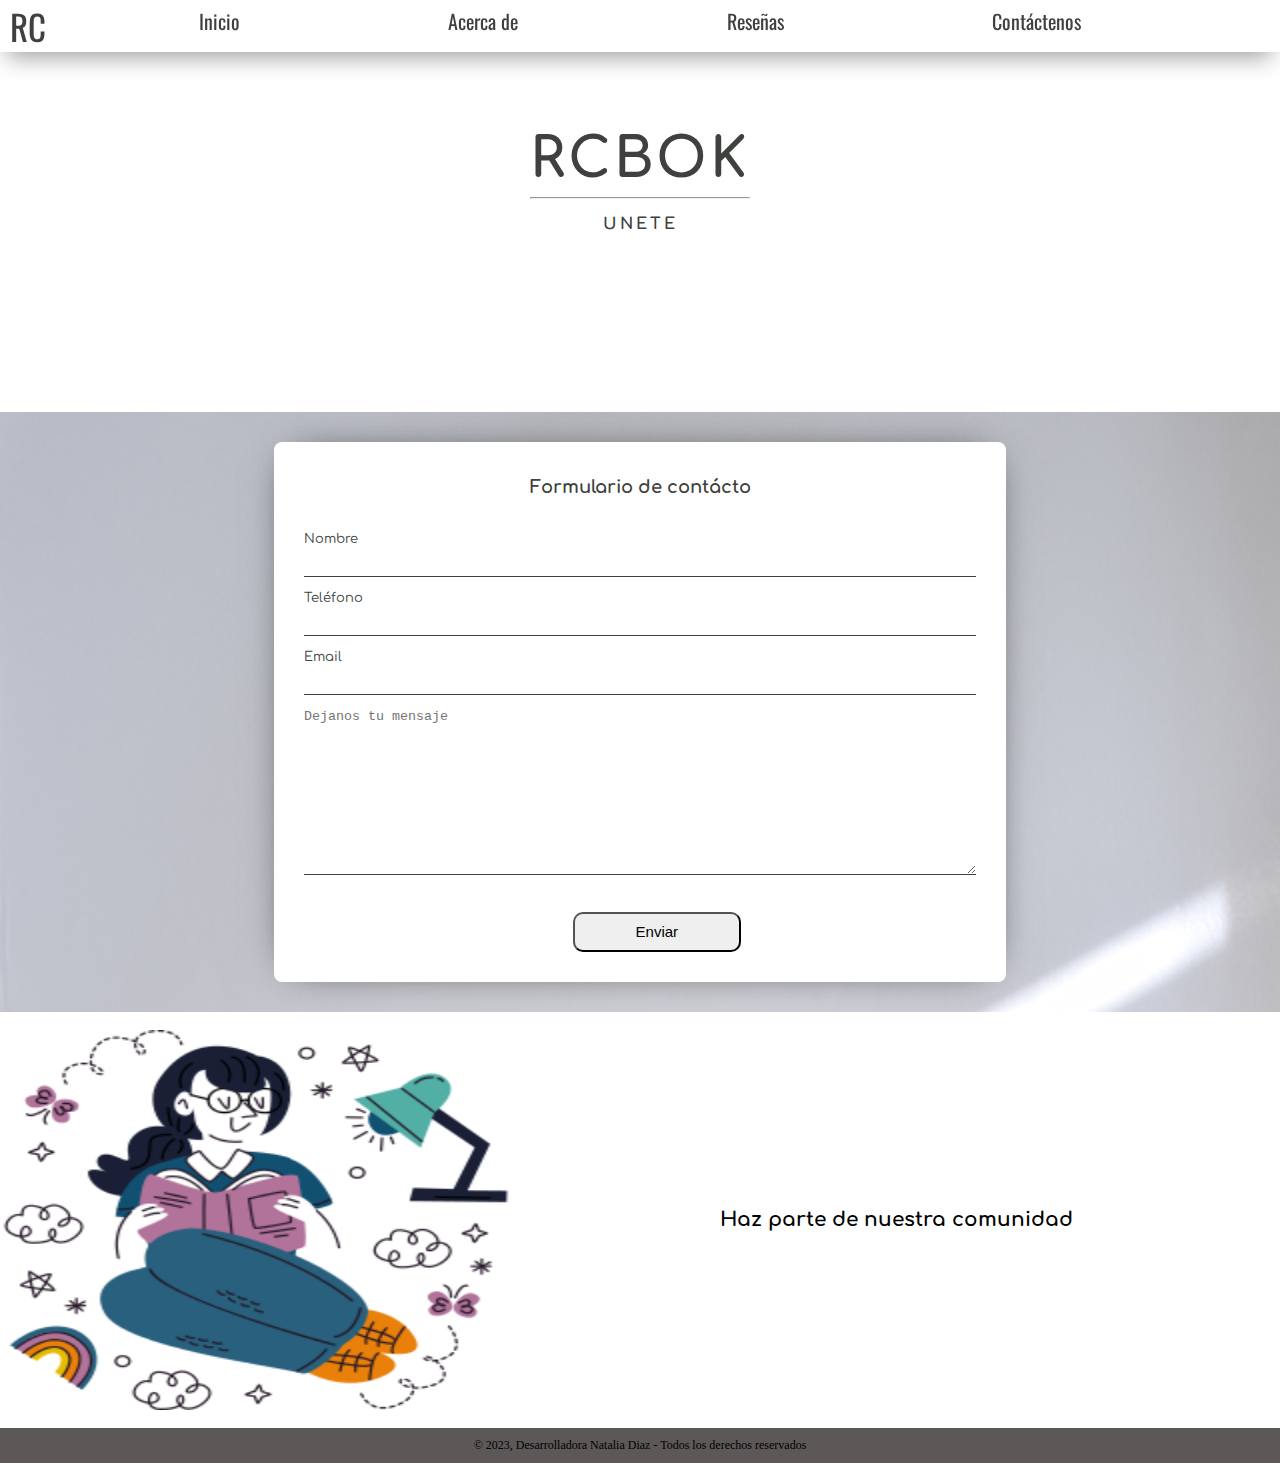
<file: assets/components/contact/contact.html>
<!DOCTYPE html>
<html lang="en">
<head>
  <meta charset="UTF-8">
  <meta http-equiv="X-UA-Compatible" content="IE=edge">
  <meta name="viewport" content="width=device-width, initial-scale=1.0">
  <link rel="stylesheet" href="./contact.css">
  <link rel="stylesheet" href="https://fonts.googleapis.com/css2?family=Material+Symbols+Outlined:opsz,wght,FILL,GRAD@20..48,100..700,0..1,-50..200" />
  <title>Inicio</title>
</head>
<body>
  <header class="header">
    <a href="/index.html" class="logo">RC</a>
    <input type="checkbox" id="side-menu" class="side-menu" />
    <label for="side-menu" class="hamb"
      ><span class="hamb-line"></span
    ></label>
    <nav class="nav">
      <ul class="menu">
        <li><a href="/index.html">Inicio</a></li>
        <li><a href="/assets/components/about/about.html">Acerca de</a></li>
        <li><a href="/assets/components/reviews/reviews.html">Reseñas</a></li>
        <li><a href="/assets/components/contact/contact.html">Contáctenos</a></li>
      </ul>
    </nav>
  </header>
  
  </header>

  <section class="banner-home">
    <div class="text-banner">
      <h1>RCBOK</h1>
      <hr />
      <h2>UNETE</h2>
    </div>
  </section>

<section class="form-container">
  <form id="myForm" class="form-content">
  <h2>Formulario de contácto</h2>
  <label for="nombre">Nombre
    <input type="text" name="nombre"required id="nombre" >
  </label>
  <br>
  
  <label for="telefono">Teléfono
    <input type="tel" name="telefono" required id="telefono" >
  </label>
  <br>

  <label for="email">Email
    <input type="email" name="email" required id="email" >
  </label>
  <br>
  
  <label>
    <textarea name="mensaje" id="mensaje" cols="30" rows="10" placeholder="Dejanos tu mensaje"></textarea>
  </label>

  <button type="submit">Enviar</button>
</form>
</section>
<br>
<section class="ilustracion-container">
  <img src="/assets/images/ilustracion.png" alt="ilustracion">
  <div class="ilustracion-content">
    <p>Haz parte de nuestra comunidad</p>
  </div>
</section>
<br>

<div id="modal" class="modal">
  <div class="modal-content">
    <span class="closed">&times;</span>
    <h4>Gracias por contactarnos!</h4>
    <p>Tus datos han sido enviados correctamente <br> Nos pondremos en contacto pronto</p>
  </div>
</div>


<footer>
  <p>&copy; 2023, Desarrolladora Natalia Diaz - Todos los derechos reservados</p>
</footer>
  

<script src="./contact.js"></script>
</body>
</file>
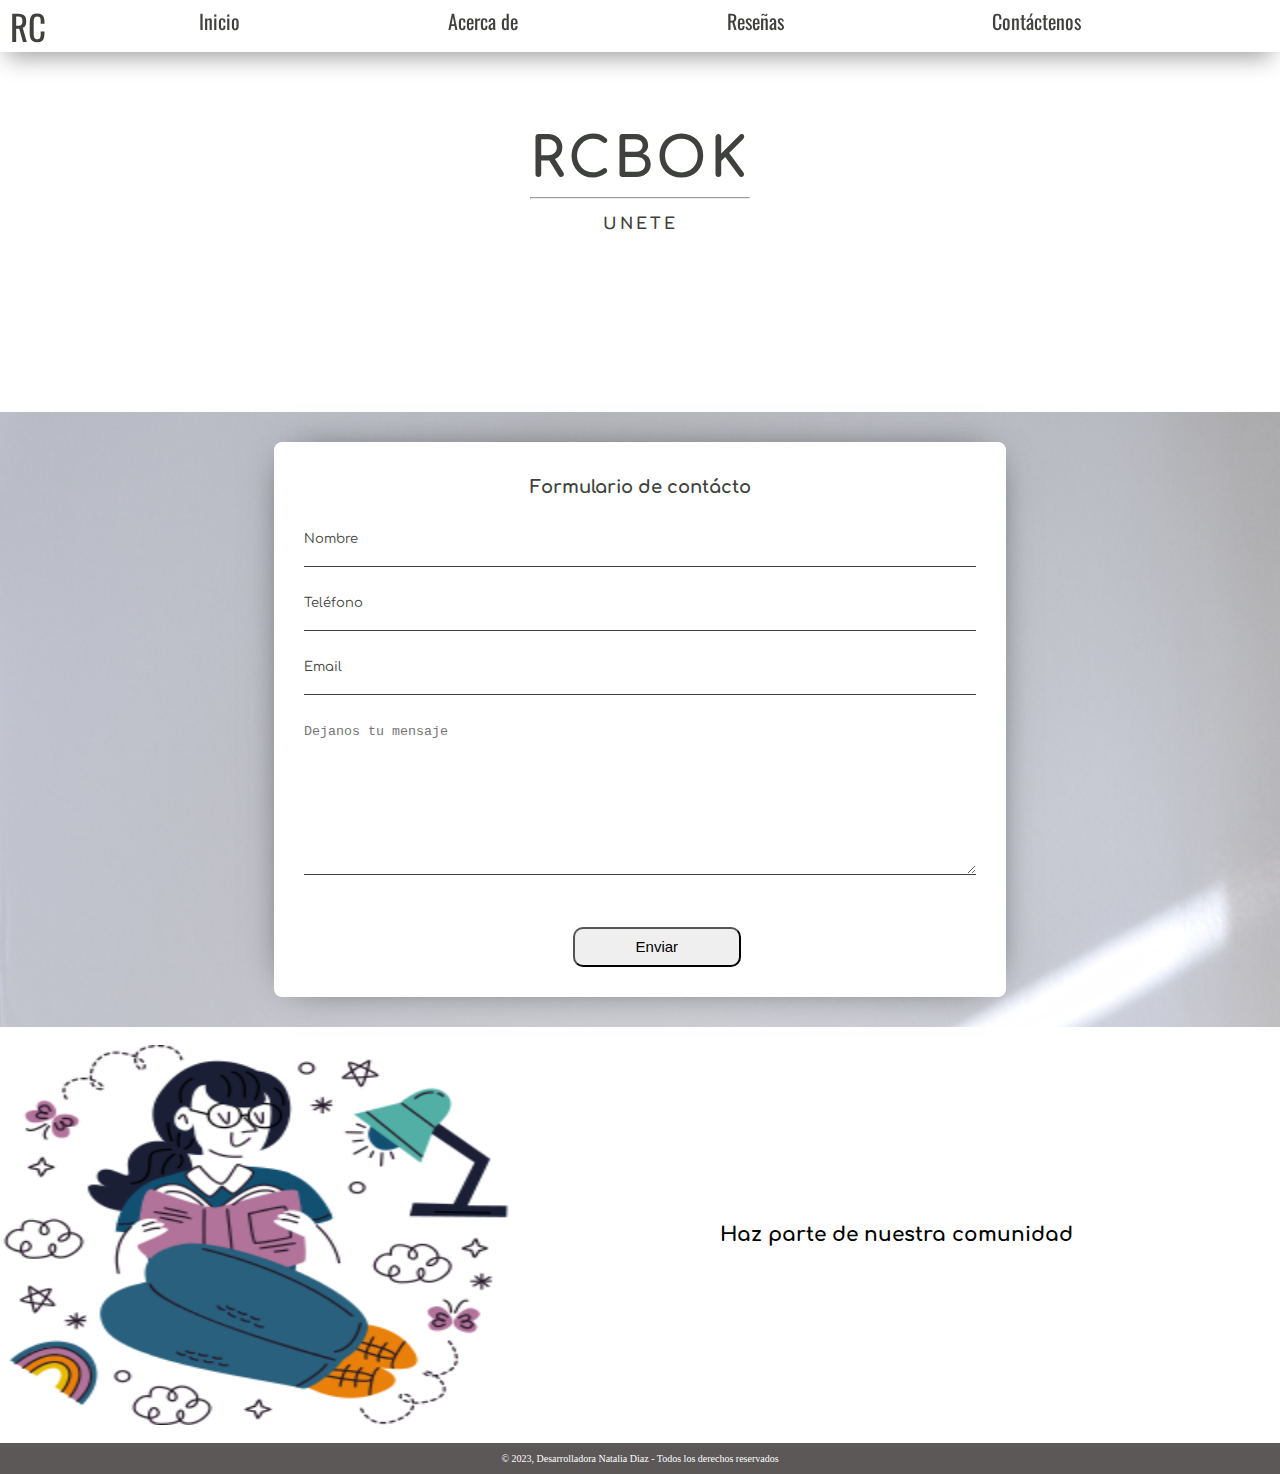
<file: docs/components/contact/contact.html>
<!DOCTYPE html>
<html lang="en">
<head>
  <meta charset="UTF-8">
  <meta http-equiv="X-UA-Compatible" content="IE=edge">
  <meta name="viewport" content="width=device-width, initial-scale=1.0">
  <link rel="stylesheet" href="./contact.css">
  <link rel="stylesheet" href="https://fonts.googleapis.com/css2?family=Material+Symbols+Outlined:opsz,wght,FILL,GRAD@20..48,100..700,0..1,-50..200" />
  <title>Contáctenos</title>
</head>
<body>
  <header class="header">
    <a href="../../index.html" class="logo">RC</a>
    <input type="checkbox" id="side-menu" class="side-menu" />
    <label for="side-menu" class="hamb"
      ><span class="hamb-line"></span
    ></label>
    <nav class="nav">
      <ul class="menu">
        <li><a href="../../index.html">Inicio</a></li>
        <li><a href="../about/about.html">Acerca de</a></li>
        <li><a href="../reviews/reviews.html">Reseñas</a></li>
        <li><a href="./contact.html">Contáctenos</a></li>
      </ul>
    </nav>
  </header>
  
  </header>

  <section class="banner-home">
    <div class="text-banner">
      <h1>RCBOK</h1>
      <hr />
      <h2>UNETE</h2>
    </div>
  </section>

<section class="form-container">
  <form id="myForm" class="form-content">
  <h2>Formulario de contácto</h2>
  <label for="nombre">Nombre
    <input type="text" name="nombre" required id="nombre" >
  </label>
  <br>
  
  <label for="telefono">Teléfono
    <input type="tel" name="telefono" required id="telefono" >
  </label>
  <br>

  <label for="email">Email
    <input type="email" name="email" required id="email" >
  </label>
  <br>
  
  <label>
    <textarea name="mensaje" id="mensaje" cols="30" rows="10" placeholder="Dejanos tu mensaje"></textarea>
  </label>

  <button type="submit">Enviar</button>
</form>
</section>
<br>
<section class="ilustracion-container">
  <img src="../../images/ilustracion.png" alt="ilustracion">
  <div class="ilustracion-content">
    <p>Haz parte de nuestra comunidad</p>
  </div>
</section>
<br>

<div id="modal" class="modal">
  <div class="modal-content">
    <span class="closed">&times;</span>
    <h4>Gracias por contactarnos! <span id="datos-modal"></span></h4>
    <p>Tus datos han sido enviados correctamente 
      <br> Nos pondremos en contacto pronto</p>
  </div>
</div>


<footer>
  <p>&copy; 2023, Desarrolladora Natalia Diaz - Todos los derechos reservados</p>
</footer>
  

<script src="./contact.js"></script>
</body>
</file>
<file: assets/components/contact/contact.css>
@import url('https://fonts.googleapis.com/css2?family=Comfortaa:wght@300;400&family=Merriweather:wght@300&family=Oswald&family=Roboto+Mono&display=swap');


 /* font-family: 'Comfortaa', cursive;
font-family: 'Merriweather', serif;
font-family: 'Oswald', sans-serif;
font-family: 'Roboto Mono', monospace;*/


   
* {
  margin: 0;
  padding: 0;
  box-sizing: border-box;
  
  
 
}

body {
  width: 100vw;
  color:black;
  overflow-x: hidden;
  box-sizing: border-box;
  /*background: radial-gradient(circle, rgba(27, 36, 55, 1) 0%, rgba(13, 13, 17, 1) 91%);*/
}



 /*MENU DESPLEABLE*/

 a
{
    text-decoration: none;
    font-family: 'Oswald', sans-serif;
    font-size: 20px;
   
}

ul
{
    list-style: none;
    display: flex;
    flex-direction: column;
    align-items:center;
 
  
}

.header
{
    background-color: #ffff;
    box-shadow: -1px 13px 23px -8px rgba(0,0,0,0.39);
    position: sticky;
    top: 0;
    width: 100%;
}

.logo
{
    display: inline-block;
    color:#3E413D;
    font-size: 35px;
    margin-left: 10px;
}

.nav
{
    width: 100%;
    height: 100%;
    position: fixed;
    background-color: #D3D8D2;
    overflow: hidden;
    max-height: 0;
    transition: max-height .5s ease-out;
    
}

.menu
{
  display: flex;
  justify-content: space-around;
  height: 80%;
}

.menu a
{
    display: block;
    padding: 10px;
    color: #3E413D;
   
}

.menu a:hover
{
    border-bottom: solid 2px #3E413D;
}

.hamb
{
    cursor: pointer;
    float: right;
    padding: 25px 20px;
}


.hamb-line 
{
    background: #3E413D;
    display: block;
    height: 2px;
    position: relative;
    width: 24px;

}

.hamb-line::before,
.hamb-line::after
{
    background: #3E413D;
    content: '';
    display: block;
    height: 100%;
    position: absolute;
    transition: all .2s ease-out;
    width: 100%;
}

.hamb-line::before
{
    top: 5px;
}

.hamb-line::after
{
    top: -5px;
}

.side-menu 
{
    display: none;
}

.side-menu:checked ~ nav
{
    max-height: 100%;
}

.side-menu:checked ~ .hamb .hamb-line 
{
    background: transparent;
}

.side-menu:checked ~ .hamb .hamb-line::before 
{
    transform: rotate(-45deg);
    top:0;
}

.side-menu:checked ~ .hamb .hamb-line::after 
{
    transform: rotate(45deg);
    top:0;
}

@media (min-width: 768px)
{
    .nav
    {   display: flex;
        flex-direction: column;
        max-height: none;
        top: 0;
        position: absolute;
        width: 100%;
        background-color: transparent;
        
        
    }

    .menu{
        flex-direction: row;
        justify-content: space-evenly;
        
    }
    
    .menu a:hover
    {
        background-color: transparent;
        border-bottom: solid 2px #3E413D;
    }

    .hamb
    {
        display: none;
    }
}




/* SECCION BANNER */

.banner-home{
  width: 100%;
  height: 25vh;
  display: flex;
  justify-content: center;
  
}

.banner-home h1{
    color: #3E413D;
    font-family: 'Comfortaa', cursive;
    font-size: 30px;
    font-style: bold;
    letter-spacing: 3px;
    text-align: center;
    margin-top: 35%;
    margin-bottom: 3%;

}

.banner-home h2 {
    color: #3E413D;
    font-family: 'Comfortaa', cursive;
    font-size: 8px;
    letter-spacing: 3px;
    margin-top: 5%;
    text-align: center;  
}

.form-container {
    display: flex;
    flex-direction: column;
    justify-content: center;
    align-content: center;
    width: 100%;
    height: 50%;
    margin: 0;
    flex-wrap: wrap;
    align-items: center;
    background-image: url(/assets/images/banner-libros3.jpg);
    background-size: cover;
    padding: 20px;

}

.form-content{
    display: flex;
    flex-direction: column;
    align-content: center;
    border-radius: 8px;
    width: 90%;
    color: #3E413D;
    font-family: 'Comfortaa', cursive;
    font-size: 12px;
    background-color: white;
    box-shadow: 0 0 40px -20px #000;
    padding: 20px;
}



.form-content input, textarea {
width: 100%;
border: none;
border-bottom: solid 1px #3E413D; 
padding-bottom: 15px;
}

h2{
    padding: 5px 5px 35px 5px ;
    text-align: center;
}

button{
    width: 50%;
    height: 40px;
    border-radius: 10px;
    margin-left: 25%;
    margin-top: 10%;
}

button:active{
    cursor: pointer;
    background-color: #737a71;
    border: transparent;
}

.ilustracion-container{
    display: flex;
    
}

.ilustracion-container img{
    display: flex;
    height: 200px;

}

.ilustracion-content{
    display: flex;
    justify-content: center;
    align-content: center;
    align-items: center;
    padding: 20px;
}


.ilustracion-content p{
    text-align: center;
    justify-content: center;
    font-weight: bold;
    padding: 20px;
    font-family: 'Comfortaa', cursive;
}

footer {
    background-color: #5c5858;
    padding: 10px;
    text-align: center;
    bottom: 0;
    height: 5%;
    width: 100%;
    font-size: 12px;
  }


  /* VENTANA MODAL FORMULARIO */

.modal {
    display: none;
    position: fixed;
    z-index: 1;
    left: 10%;
    top: 10%;
    width: 80%;
    height: 70%;
    padding-top: 30px;
    overflow: auto;
    background-color: rgba(0, 0, 0, 0.5);
    background-image: url(/assets/images/leer.png);
    background-repeat: no-repeat;   
    background-size: 55% 40%;
    background-position: center bottom;

}

.modal-content{
    background-color: white;
    margin: 10% auto;
    padding: 20px;
    border: 1px solid gray;
    width: 75%;
    height: 45%;
    font-family: 'Comfortaa', cursive;
    top: 5%;

}

.modal-content h4{
    text-align: center;
    padding: 30px;
    font-size: 15px;
}

.modal-content p{
    text-align: center;
    font-size: 12px;
}
.closed{
    color: #5c5858;
    float: right;
    font-size: 25px;
    font-weight: bold;
    padding: 0;
}

.closed:hover,
.closed:focus {
    color: black;
    text-decoration: none;
    cursor: pointer;
}


/*RESPONSIVE TABLETAS */

@media screen and (min-width: 768px)  and (max-width: 920px){

    .banner-home{
        height: 20vh;
      }

  .banner-home h1{
      font-size: 55px;
      margin-top: 60px;
  }
  
  .banner-home h2 {
      font-size: 16px;
      padding-top: 0;
      margin-top: 3px;
  }
  
  .form-content{
      width: 85%;
      font-size: 14px;
  }
  
  
  .form-content input, textarea {
  padding-bottom: 10px;
  }
  
  h2{
      padding: 5px 5px 35px 5px ;
      text-align: center;
  }
  
  button{
      width: 30%;
      font-size: 20px;
      margin-left: 35%;
      margin-top: 5%;
  }
  

  .ilustracion-container img{
      height: 300px;
      width: 40%;
  }
  
  .ilustracion-content{
      width: 60%;
  }
  
  
  .ilustracion-content p{
      font-size: 20px;
  }

   /* VENTANA MODAL FORMULARIO */

.modal {
    background-size: 45% 40%;
    height: 60%;
}

.modal-content{
    margin: 10% auto;
    height: 280px;
}

.modal-content h4{
    font-size: 25px;
    padding-bottom: 50px;
}

.modal-content p{
    font-size: 20px;
}
.closed{
    font-size: 45px;

}

}

/*RESPONSIVE PARA DESKTOP NORMALES*/

@media screen and (min-width: 1024px)  and (max-width: 1280px){
    
.banner-home{
    height: 40vh;
  }
  
  .banner-home h1{
      font-size: 55px;
  }
  
  .banner-home h2 {
      font-size: 16px;
  }
  
  .form-container {
      padding: 30px;
  
  }
  
  .form-content{
      width: 60%;
      font-size: 13px;
      padding: 30px;
  }
  
  
  
  
  h2{
    font-size: 18px;
  }
  
  button{
      width: 25%;
      margin-left: 40%;
      margin-top: 5%;
      font-size: 15px;
  }
  
  .ilustracion-container{
      display: flex;
      
  }
  
  .ilustracion-container img{
      height: 380px;
      width: 40%;
  }
  
  .ilustracion-content{
      width: 60%;
  }
  
  .ilustracion-content p{
    font-size: 20px;
  }
  
  /* VENTANA MODAL FORMULARIO */

.modal {
    left: 15%;
    top: 15%;
    width: 70%;
    height: 80%;
    padding-top: 10px;  
    background-size: 30% 40%;

}

.modal-content{  
    margin: 5% auto;
    padding: 15px;
    width: 75%;
    height: 40%;

}

.modal-content h4{
    padding: 35px;
    font-size: 18px;
}

.modal-content p{
    font-size: 13px;
}
.closed{
    font-size: 30px;
}


}
</file>
<file: docs/components/contact/contact.css>
@import url('https://fonts.googleapis.com/css2?family=Comfortaa:wght@300;400&family=Merriweather:wght@300&family=Oswald&family=Roboto+Mono&display=swap');


 /* font-family: 'Comfortaa', cursive;
font-family: 'Merriweather', serif;
font-family: 'Oswald', sans-serif;
font-family: 'Roboto Mono', monospace;*/


   
* {
  margin: 0;
  padding: 0;
  box-sizing: border-box;
  
  
 
}

body {
  width: 100vw;
  color:black;
  overflow-x: hidden;
  box-sizing: border-box;
  /*background: radial-gradient(circle, rgba(27, 36, 55, 1) 0%, rgba(13, 13, 17, 1) 91%);*/
}



 /*MENU DESPLEABLE*/

 a
{
    text-decoration: none;
    font-family: 'Oswald', sans-serif;
    font-size: 20px;
   
}

ul
{
    list-style: none;
    display: flex;
    flex-direction: column;
    align-items:center;
 
  
}

.header
{
    background-color: #ffff;
    box-shadow: -1px 13px 23px -8px rgba(0,0,0,0.39);
    position: sticky;
    top: 0;
    width: 100%;
}

.logo
{
    display: inline-block;
    color:#3E413D;
    font-size: 35px;
    margin-left: 10px;
}

.nav
{
    width: 100%;
    height: 100%;
    position: fixed;
    background-color: #D3D8D2;
    overflow: hidden;
    max-height: 0;
    transition: max-height .5s ease-out;
    
}

.menu
{
  display: flex;
  justify-content: space-around;
  height: 80%;
}

.menu a
{
    display: block;
    padding: 10px;
    color: #3E413D;
   
}

.menu a:hover
{
    border-bottom: solid 2px #3E413D;
}

.hamb
{
    cursor: pointer;
    float: right;
    padding: 25px 20px;
}


.hamb-line 
{
    background: #3E413D;
    display: block;
    height: 2px;
    position: relative;
    width: 24px;

}

.hamb-line::before,
.hamb-line::after
{
    background: #3E413D;
    content: '';
    display: block;
    height: 100%;
    position: absolute;
    transition: all .2s ease-out;
    width: 100%;
}

.hamb-line::before
{
    top: 5px;
}

.hamb-line::after
{
    top: -5px;
}

.side-menu 
{
    display: none;
}

.side-menu:checked ~ nav
{
    max-height: 100%;
}

.side-menu:checked ~ .hamb .hamb-line 
{
    background: transparent;
}

.side-menu:checked ~ .hamb .hamb-line::before 
{
    transform: rotate(-45deg);
    top:0;
}

.side-menu:checked ~ .hamb .hamb-line::after 
{
    transform: rotate(45deg);
    top:0;
}

@media (min-width: 768px)
{
    .nav
    {   display: flex;
        flex-direction: column;
        max-height: none;
        top: 0;
        position: absolute;
        width: 100%;
        background-color: transparent;
        
        
    }

    .menu{
        flex-direction: row;
        justify-content: space-evenly;
        
    }
    
    .menu a:hover
    {
        background-color: transparent;
        border-bottom: solid 2px #3E413D;
    }

    .hamb
    {
        display: none;
    }
}




/* SECCION BANNER */

.banner-home{
  width: 100%;
  height: 25vh;
  display: flex;
  justify-content: center;
  
}

.banner-home h1{
    color: #3E413D;
    font-family: 'Comfortaa', cursive;
    font-size: 30px;
    font-style: bold;
    letter-spacing: 3px;
    text-align: center;
    margin-top: 35%;
    margin-bottom: 3%;

}

.banner-home h2 {
    color: #3E413D;
    font-family: 'Comfortaa', cursive;
    font-size: 8px;
    letter-spacing: 3px;
    margin-top: 5%;
    text-align: center;  
}

.form-container {
    display: flex;
    flex-direction: column;
    justify-content: center;
    align-content: center;
    width: 100%;
    height: 50%;
    margin: 0;
    flex-wrap: wrap;
    align-items: center;
    background-image: url(../../images/banner-libros3.jpg);
    background-size: cover;
    padding: 20px;

}

.form-content{
    display: flex;
    flex-direction: column;
    align-content: center;
    border-radius: 8px;
    width: 90%;
    color: #3E413D;
    font-family: 'Comfortaa', cursive;
    font-size: 12px;
    background-color: white;
    box-shadow: 0 0 40px -20px #000;
    padding: 20px;
}



.form-content input, textarea {
width: 100%;
border: none;
border-bottom: solid 1px #3E413D; 

}

input {
    padding-top: 5px;
}

label {
    padding-bottom: 15px;

}

h2{
    padding: 5px 5px 35px 5px ;
    text-align: center;
}

button{
    width: 50%;
    height: 40px;
    border-radius: 10px;
    margin-left: 25%;
    margin-top: 10%;
}

button:active{
    cursor: pointer;
    background-color: #737a71;
    border: transparent;
}

.ilustracion-container{
    display: flex;
    
}

.ilustracion-container img{
    display: flex;
    height: 200px;

}

.ilustracion-content{
    display: flex;
    justify-content: center;
    align-content: center;
    align-items: center;
    padding: 20px;
}


.ilustracion-content p{
    text-align: center;
    justify-content: center;
    font-weight: bold;
    padding: 20px;
    font-family: 'Comfortaa', cursive;
}

footer {
    background-color: #5c5858;
    color: white;
    padding: 10px;
    text-align: center;
    bottom: 0;
    height: 5%;
    width: 100%;
    font-size: 10px;
  }


  /* VENTANA MODAL FORMULARIO */

.modal {
    display: none;
    position: fixed;
    z-index: 1;
    left: 10%;
    top: 10%;
    width: 80%;
    height: 70%;
    padding-top: 30px;
    overflow: auto;
    background-color: rgba(0, 0, 0, 0.5);
    border-radius: 10px;
    background-image: url(../../images/leer.png);
    background-repeat: no-repeat;   
    background-size: 55% 40%;
    background-position: center bottom;

}

.modal-content{
    background-color: white;
    margin: 10% auto;
    padding: 20px;
    border: 1px solid gray;
    width: 75%;
    height: 45%;
    font-family: 'Comfortaa', cursive;
    top: 5%;

}

.modal-content h4{
    text-align: center;
    padding: 20px;
    font-size: 15px;
}

.modal-content p{
    text-align: center;
    font-size: 12px;
}
.closed{
    color: #5c5858;
    float: right;
    font-size: 25px;
    font-weight: bold;
    padding: 0;
}

.closed:hover,
.closed:focus {
    color: black;
    text-decoration: none;
    cursor: pointer;
}


/*RESPONSIVE TABLETAS */

@media screen and (min-width: 768px)  and (max-width: 920px){

    .banner-home{
        height: 20vh;
      }

  .banner-home h1{
      font-size: 55px;
      margin-top: 60px;
  }
  
  .banner-home h2 {
      font-size: 16px;
      padding-top: 0;
      margin-top: 3px;
  }
  
  .form-content{
      width: 85%;
      font-size: 14px;
  }
  
  
  .form-content input, textarea {
  padding-bottom: 10px;
  }
  
  h2{
      padding: 5px 5px 35px 5px ;
      text-align: center;
  }
  
  button{
      width: 30%;
      font-size: 20px;
      margin-left: 35%;
      margin-top: 5%;
  }
  

  .ilustracion-container img{
      height: 300px;
      width: 40%;
  }
  
  .ilustracion-content{
      width: 60%;
  }
  
  
  .ilustracion-content p{
      font-size: 20px;
  }

   /* VENTANA MODAL FORMULARIO */

.modal {
    background-size: 45% 40%;
    height: 60%;
}

.modal-content{
    margin: 10% auto;
    height: 280px;
}

.modal-content h4{
    font-size: 25px;
    padding-bottom: 50px;
}

.modal-content p{
    font-size: 20px;
}
.closed{
    font-size: 45px;

}

}

/*RESPONSIVE PARA DESKTOP NORMALES*/

@media screen and (min-width: 1024px)  and (max-width: 1280px){
    
.banner-home{
    height: 40vh;
  }
  
  .banner-home h1{
      font-size: 55px;
  }

  .banner-home h2 {
      font-size: 16px;
  }
  
  .form-container {
      padding: 30px;
  
  }
  
  .form-content{
      width: 60%;
      font-size: 13px;
      padding: 30px;
  }
  
  
  
  
  h2{
    font-size: 18px;
  }
  
  button{
      width: 25%;
      margin-left: 40%;
      margin-top: 5%;
      font-size: 15px;
  }
  
  .ilustracion-container{
      display: flex;
      
  }
  
  .ilustracion-container img{
      height: 380px;
      width: 40%;
  }
  
  .ilustracion-content{
      width: 60%;
  }
  
  .ilustracion-content p{
    font-size: 20px;
  }
  
  /* VENTANA MODAL FORMULARIO */

.modal {
    left: 15%;
    top: 15%;
    width: 70%;
    height: 80%;
    padding-top: 10px;  
    background-size: 30% 40%;

}

.modal-content{  
    margin: 5% auto;
    padding: 15px;
    width: 75%;
    height: 40%;

}

.modal-content h4{
    padding: 35px;
    font-size: 18px;
}

.modal-content p{
    font-size: 13px;
}
.closed{
    font-size: 30px;
}


}
</file>
